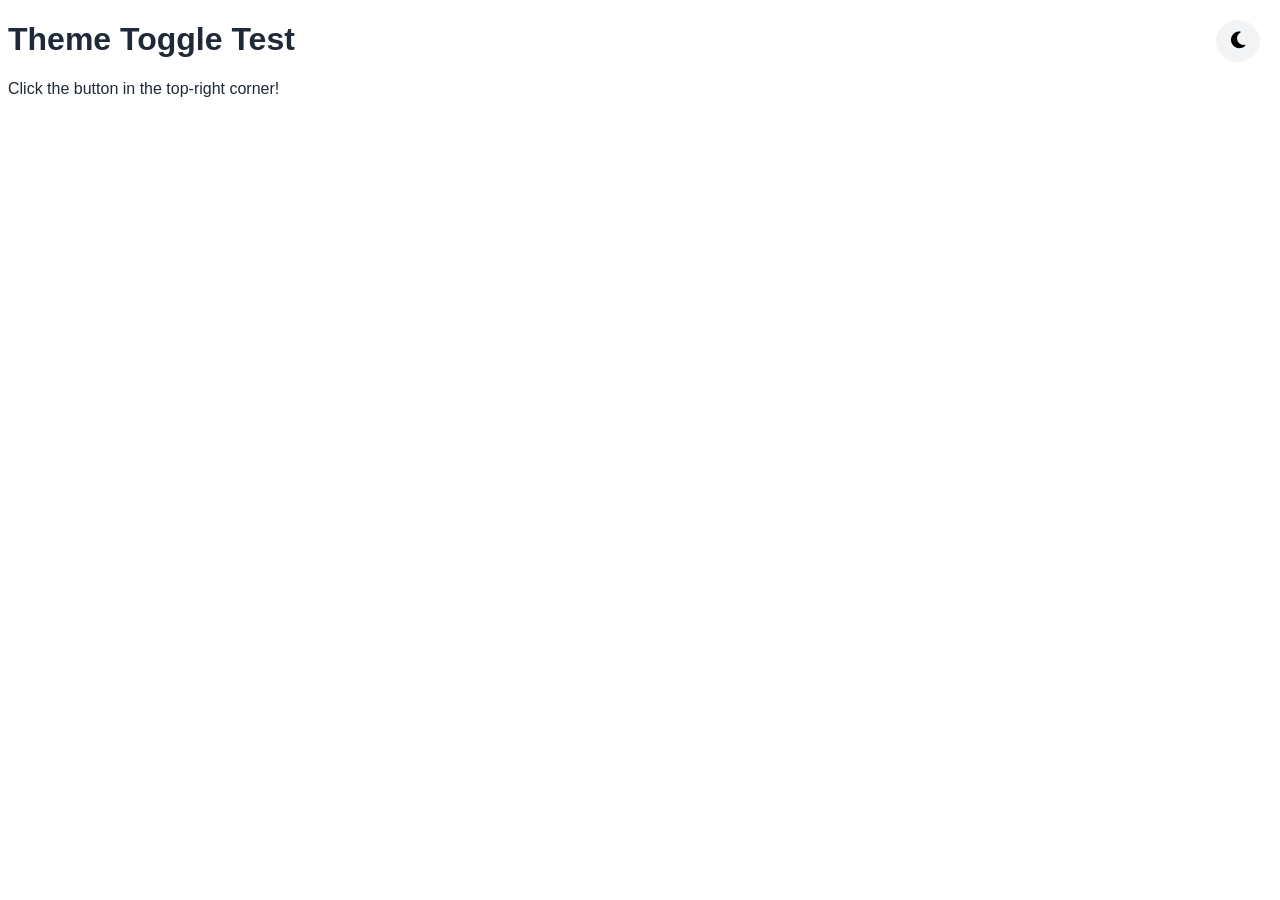
<file: test.html>
<!DOCTYPE html>
<html lang="en">
<head>
    <meta charset="UTF-8">
    <meta name="viewport" content="width=device-width, initial-scale=1.0">
    <title>Theme Toggle Test</title>
    <link rel="stylesheet" href="https://cdnjs.cloudflare.com/ajax/libs/font-awesome/6.4.0/css/all.min.css">
    <style>
        :root {
            --bg-color: #ffffff;
            --text-color: #1f2937;
        }
        [data-theme="dark"] {
            --bg-color: #0f172a;
            --text-color: #f1f5f9;
        }
        body {
            background: var(--bg-color);
            color: var(--text-color);
            font-family: Arial, sans-serif;
            transition: all 0.3s ease;
        }
        .theme-toggle {
            position: fixed;
            top: 20px;
            right: 20px;
            padding: 10px 15px;
            border: none;
            background: var(--card-bg, #f3f4f6);
            cursor: pointer;
            border-radius: 50%;
            font-size: 1.2rem;
        }
    </style>
</head>
<body>
    <h1>Theme Toggle Test</h1>
    <p>Click the button in the top-right corner!</p>
    
    <button class="theme-toggle" id="themeToggle" type="button">
        <i class="fas fa-moon"></i>
    </button>
    
    <script>
        const themeToggle = document.getElementById('themeToggle');
        const body = document.body;
        const icon = themeToggle.querySelector('i');
        
        const savedTheme = localStorage.getItem('theme');
        if (savedTheme) {
            body.setAttribute('data-theme', savedTheme);
            icon.className = savedTheme === 'dark' ? 'fas fa-sun' : 'fas fa-moon';
        }
        
        themeToggle.addEventListener('click', () => {
            const current = body.getAttribute('data-theme');
            const newTheme = current === 'dark' ? 'light' : 'dark';
            body.setAttribute('data-theme', newTheme);
            localStorage.setItem('theme', newTheme);
            icon.className = newTheme === 'dark' ? 'fas fa-sun' : 'fas fa-moon';
        });
    </script>
</body>
</html>
</file>
